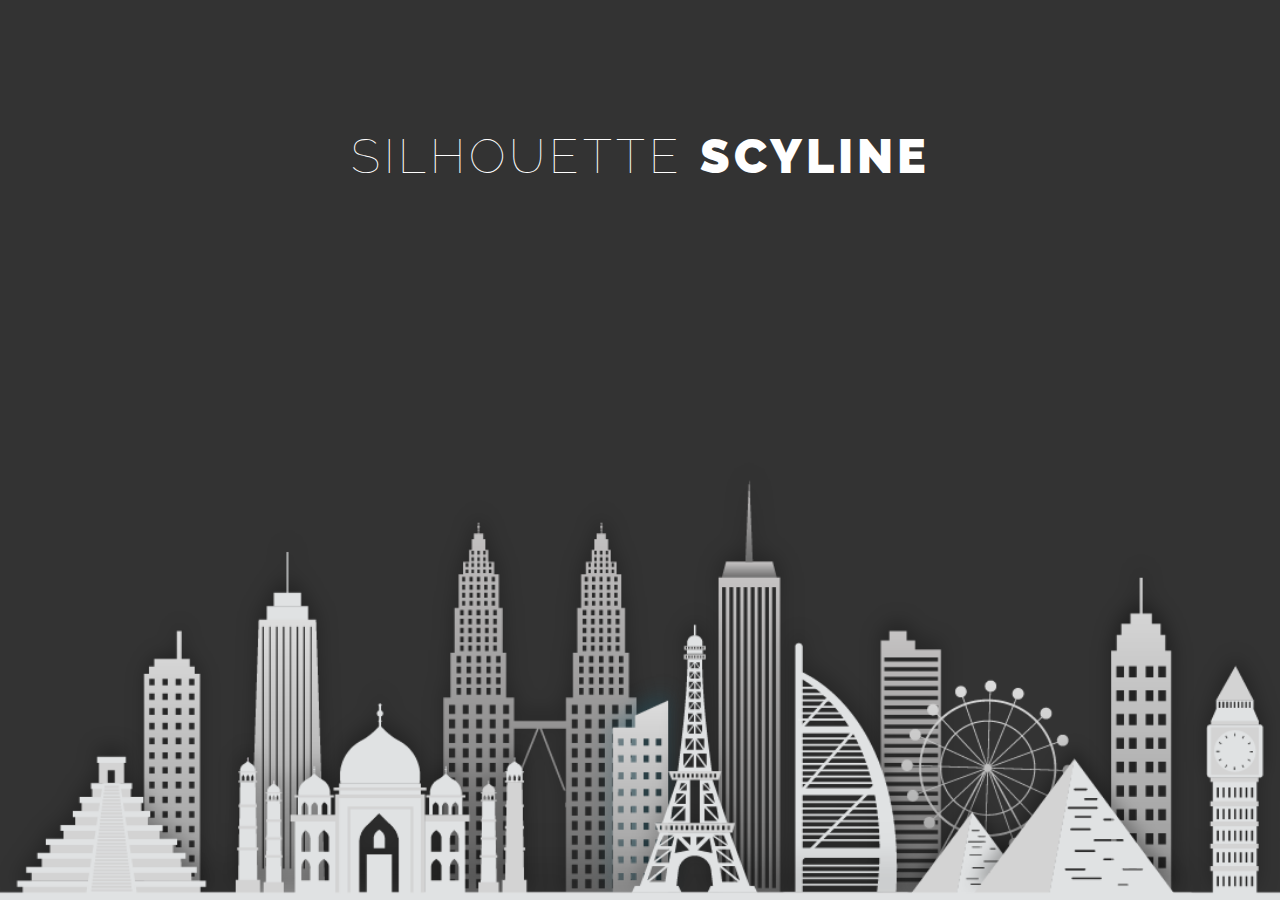
<file: templates/horizontal_parallax_test/hpindex.html>
<!DOCTYPE html>
<html lang="en">
<head>
    <meta charset="UTF-8">
    <link rel="stylesheet" type="text/css" href="hpindex.css">
    <meta http-equiv="X-UA-Compatible" content="IE=edge">
    <meta name="viewport" content="width=device-width, initial-scale=1.0">
    <title>Horizontal parallax</title>
</head>
<body>
    <div class="container">
        <div class="wrapper">
            <div class="slide">
                <div class="layer back"></div>
                <div class="layer mid"></div>
                <div class="layer top">
                    <a href="#hi">SILHOUETTE
                        <span>SCYLINE</span>
                    </a>
                </div>
            </div>
            <div class="slide" id="hi">
                
            </div>
           <!--  <div class="slide">
                
            </div> -->
        </div>
    </div>

    <script type="text/javascript">
        let cont = document.querySelector('.container');
        let layer = document.querySelectorAll('.layer');

        cont.onscroll = function(){
            let X = cont.scrollTop;

            layer[0].style.left = X/10 + 'px';
            layer[1].style.left = X/20 + 'px';
        }
    </script>
</body>
</html>
</file>
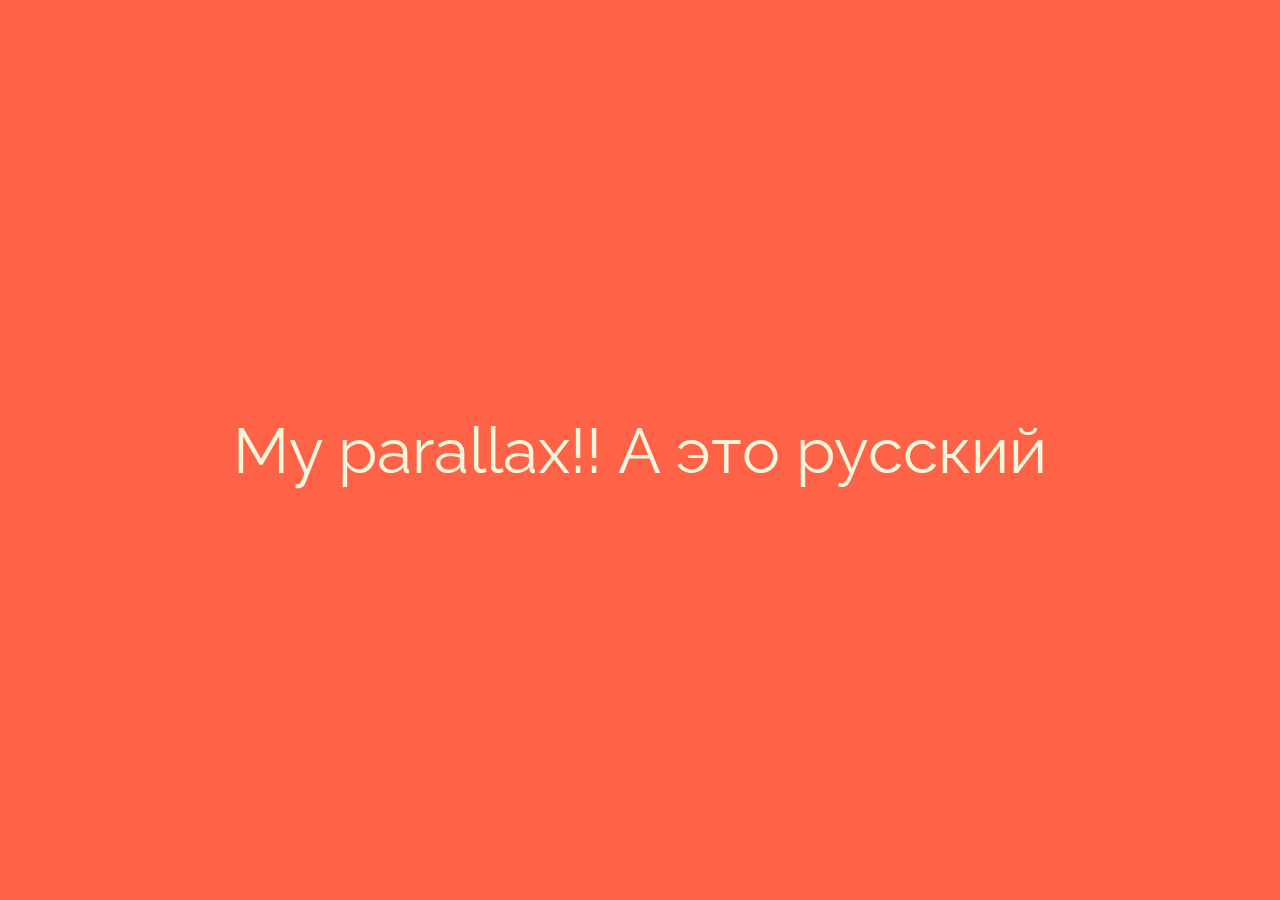
<file: templates/pralax_test/pindex.html>
<!DOCTYPE html>
<html lang="en">
<head>
    <meta charset="UTF-8">
    <link rel="stylesheet" type="text/css" href="pindex.css">
    <meta http-equiv="X-UA-Compatible" content="IE=edge">
    <meta name="viewport" content="width=device-width, initial-scale=1.0">
    <title>pralax test</title>
</head>
<body>
    <div class="parallax_wrapper">
        <div class="parallax_group intro_screen" id="intro">
            My parallax!! А это русский
        </div>

        <div class="parallax_group" id="group-1">
            <div class="parallax_layer base_layer">
                Awesome base
            </div>
            <div class="parallax_layer mid_layer">
                Nice mid
            </div>
        </div>
        <div class="parallax_group" id="group-2">
            <div class="parallax_layer mid_layer">
                Nice mid
            </div>
            <div class="parallax_layer top_layer">
                Ok top
            </div>
        </div>

        <div class="parallax_group outro_screen" id="outro">
            De And
        </div> 
    </div>
</body>
</html>
</file>
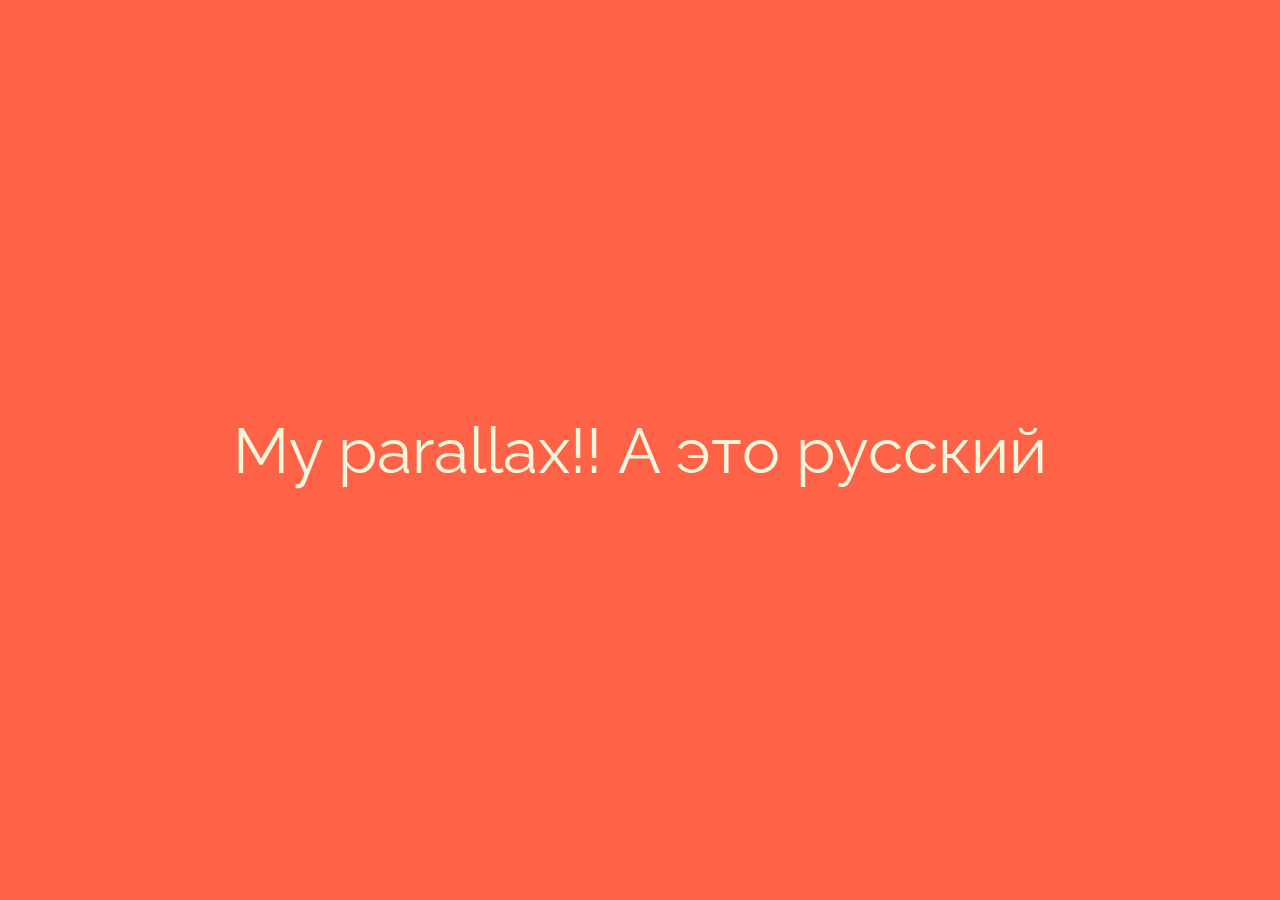
<file: templates/trying_to_make_them_friends/pindex.html>
<!DOCTYPE html>
<html lang="en">
<head>
    <meta charset="UTF-8">
    <link rel="stylesheet" type="text/css" href="pindex.css">
    <link rel="stylesheet" type="text/css" href="hpindex.css">
    <meta http-equiv="X-UA-Compatible" content="IE=edge">
    <meta name="viewport" content="width=device-width, initial-scale=1.0">
    <title>pralax test</title>
</head>
<body>
    <div class="parallax_wrapper">
        <div class="parallax_group intro_screen" id="intro">
            My parallax!! А это русский
        </div>

        <div class="parallax_group" id="group-1">
            <div class="parallax_layer base_layer">
                Awesome base
            </div>
            <div class="parallax_layer mid_layer">
                Nice mid
            </div>
        </div>
        <div class="parallax_group" id="group-2">
            <div class="parallax_layer mid_layer">
                Nice mid
            </div>
            <div class="parallax_layer top_layer">
                Ok top
            </div>
        </div>

        <div class="parallax_group outro_screen" id="outro">
            Da end
        </div> 
        <div class="container">
            <div class="wrapper">
                <div class="slide" id="h0">
                    <div class="layer back"></div>
                    <div class="layer mid"></div>
                    <div class="layer top">
                        <a href="#h1">SILHOUETTE
                            <span>SCYLINE</span>
                        </a>
                    </div>
                </div>
                <div class="slide" id="h1">
                    <div class="layer back"></div>
                    <div class="layer mid"></div>
                    <div class="layer top">
                        <a href="#h0">SILHOUETTE
                            <span>SCYLINE</span>
                        </a>
                    </div>
                </div>
               <!--  <div class="slide">
                    
                </div> -->
            </div>
        </div>
    </div>
    <script type="text/javascript">
        let cont = document.querySelector('.container');
        let layer = document.querySelectorAll('.layer');

        cont.onscroll = function(){
            let X = cont.scrollTop;

            layer[0].style.left = X/10 + 'px';
            layer[1].style.left = X/20 + 'px';
        }
    </script>
</body>
</html>
</file>
<file: templates/horizontal_parallax_test/hpindex.css>
@import url('https://fonts.googleapis.com/css?family=Raleway:wght@100;500;600;900&display=swap');


*{
    margin: 0;
    padding: 0;
    box-sizing: border-box;
    
}

.slide{
    height: 100vh;
    width: 100vw;
    position: relative;
}



.wrapper{
    display: flex;
    width: 200vw;
    transform: rotate(90deg) translateY(-100vh);
    transform-origin: top left;
    background-color: #333;
}

.container{
    height: 100vw;
    width: 100vh;
    transform: rotate(-90deg)translateX(-100vh);
    transform-origin: top left;
    position: absolute;
    overflow-x: hidden;
    overflow-y: scroll;
    scroll-behavior: smooth;
}

.layer{
    position:absolute;
    top:0;
    left:0;
    height: 100vh;
    width: 100vw;
    background-position: bottom;
    background-size: cover;
}
.back{
    background-image: url(img/1.png);
}

.mid{
    background-image: url(img/2.png);
}
.top{
    background-image: url(img/3.png);
    text-align: center;
    padding-top: 10%;
}

a{
    color:white;
    font-family: 'Raleway';
    text-decoration:none;
    font-size: 48px;
    letter-spacing: 4px;
    font-weight: 100;
}
span{
    font-weight: 900;
}
::-webkit-scrollbar{
    display: none;
}
</file>
<file: templates/pralax_test/pindex.css>
@import url('https://fonts.googleapis.com/css?family=Raleway:wght@400;500&display=swap');

*
{
    margin: 0;
    padding: 0;
    font-family: 'Raleway';
}

@mixin align-senter{
    display: flex;
    justify-content:center;
    align-items:center;

}

body{
    font-family: 'Raleway', sans-serif;
    font-size: 4em;
    color:beige;
}

.parallax_wrapper{
    height: 100vh;
    overflow-x: hidden ;
    overflow-y: auto;
    perspective: 300px;

   
}
.intro_screen{
    height: 100vh;
    background-color: tomato;
    display: flex;
    justify-content:center;
    align-items:center;
}


.outro_screen{
    height: 100vh;
    background-color: teal;
    display: flex;
    justify-content:center;
    align-items:center;
}

.parallax_group {
    position: relative;
    height: 100vh;
    transform-style: preserve-3d;
    display: flex;
    justify-content:center;
    align-items:center;
}
.parallax_group .parallax_layer {
    position:  absolute;
    inset: 0;
    display: flex;
    justify-content:center;
    align-items:center;
}


.parallax_group .base_layer{
    /* 
    scale calc : 1+ ((Z trans val   * (-1) ) / perspective )
    */ 
    transform: translateZ(-300px) scale(2);
}

.parallax_group .mid_layer{
    /* 
    scale calc : 1+ ((Z trans val   * (-1) ) / perspective )
    */ 
    transform: translateZ(0) ;
}
.parallax_group .top_layer{
    /* 
    scale calc : 1+ ((Z trans val   * (-1) ) / perspective )
    */ 
    transform: translateZ(210px) scale(0.3) ;
}
#intro{
    z-index:0;
}

#group-1{
    z-index: -1;
}

#group-1 > .base_layer{
    background-color: crimson;
}

#group-2{}
#group-2 > .mid_layer{
    background-color: yellowgreen;
}

#outro{}
</file>
<file: templates/trying_to_make_them_friends/pindex.css>
@import url('https://fonts.googleapis.com/css?family=Raleway:wght@400;500&display=swap');

*
{
    margin: 0;
    padding: 0;
    font-family: 'Raleway';
}

@mixin align-senter{
    display: flex;
    justify-content:center;
    align-items:center;

}

body{
    font-family: 'Raleway', sans-serif;
    font-size: 4em;
    color:beige;
}

.parallax_wrapper{
    height: 100vh;
    overflow-x: hidden ;
    overflow-y: auto;
    perspective: 300px;

   
}
.intro_screen{
    height: 100vh;
    background-color: tomato;
    display: flex;
    justify-content:center;
    align-items:center;
}


.outro_screen{
    height: 100vh;
    background-color: teal;
    display: flex;
    justify-content:center;
    align-items:center;
}

.parallax_group {
    position: relative;
    height: 100vh;
    transform-style: preserve-3d;
    display: flex;
    justify-content:center;
    align-items:center;
}
.parallax_group .parallax_layer {
    position:  absolute;
    inset: 0;
    display: flex;
    justify-content:center;
    align-items:center;
}


.parallax_group .base_layer{
    /* 
    scale calc : 1+ ((Z trans val   * (-1) ) / perspective )
    */ 
    transform: translateZ(-300px) scale(2);
}

.parallax_group .mid_layer{
    /* 
    scale calc : 1+ ((Z trans val   * (-1) ) / perspective )
    */ 
    transform: translateZ(0) ;
}
.parallax_group .top_layer{
    /* 
    scale calc : 1+ ((Z trans val   * (-1) ) / perspective )
    */ 
    transform: translateZ(210px) scale(0.3) ;
}
#intro{
    z-index:0;
}

#group-1{
    z-index: -1;
}

#group-1 > .base_layer{
    background-color: crimson;
}

#group-2{}
#group-2 > .mid_layer{
    background-color: yellowgreen;
}

#outro{}
</file>
<file: templates/trying_to_make_them_friends/hpindex.css>
@import url('https://fonts.googleapis.com/css?family=Raleway:wght@100;500;600;900&display=swap');


*{
    margin: 0;
    padding: 0;
    box-sizing: border-box;
    
}

.slide{
    height: 100vh;
    width: 100vw;
    position: relative;
}



.wrapper{
    display: flex;
    width: 200vw;
    transform: rotate(90deg) translateY(-100vh);
    transform-origin: top left;
    background-color: #333;
}

.container{
    height: 100vw;
    width: 100vh;
    transform: rotate(-90deg)translateX(-100vh);
    transform-origin: top left;
    position: absolute;
    overflow-x: scroll;
    overflow-y: scroll;
    scroll-behavior: smooth; /* это делает плавный скролл по ссылке */
}

.layer{
    position:absolute;
    top:0;
    left:0;
    height: 100vh;
    width: 100vw;
    background-position: bottom;
    background-size: cover;
}
.back{
    background-image: url(img/1.png);
}

.mid{
    background-image: url(img/2.png);
}
.top{
    background-image: url(img/3.png);
    text-align: center;
    padding-top: 10%;
}

a{
    color:white;
    font-family: 'Raleway';
    text-decoration:none;
    font-size: 48px;
    letter-spacing: 4px;
    font-weight: 100;
}
span{
    font-weight: 900;
}
::-webkit-scrollbar{
    display: none;
}
</file>
